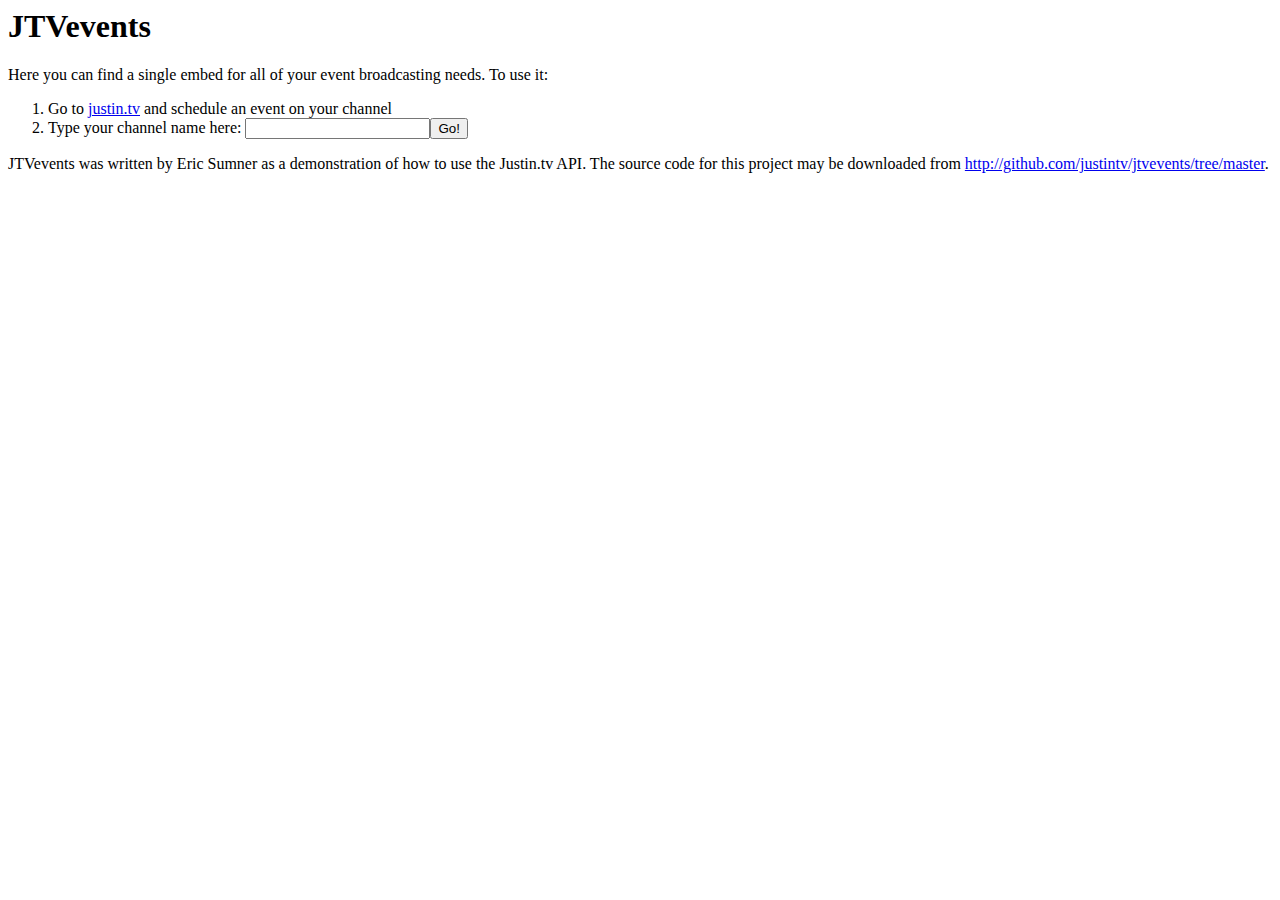
<file: index.html>
<html><head><title>JTVevents</title></head>
<body><h1>JTVevents</h1>
<p>Here you can find a single embed for all of your event broadcasting needs.  To use it:</p>
<form action="/select" method="get">
<ol>
    <li>Go to <a href="http://justin.tv/">justin.tv</a> and schedule an event on your channel</li>
    <li>Type your channel name here: <input type="text" name="login" /><input type="submit" value="Go!" /></li>
</ol>
</form>
<p>JTVevents was written by Eric Sumner as a demonstration of how to use the Justin.tv API.
The source code for this project may be downloaded from <a href="http://github.com/justintv/jtvevents/tree/master">http://github.com/justintv/jtvevents/tree/master</a>.

</body></html>
</file>
